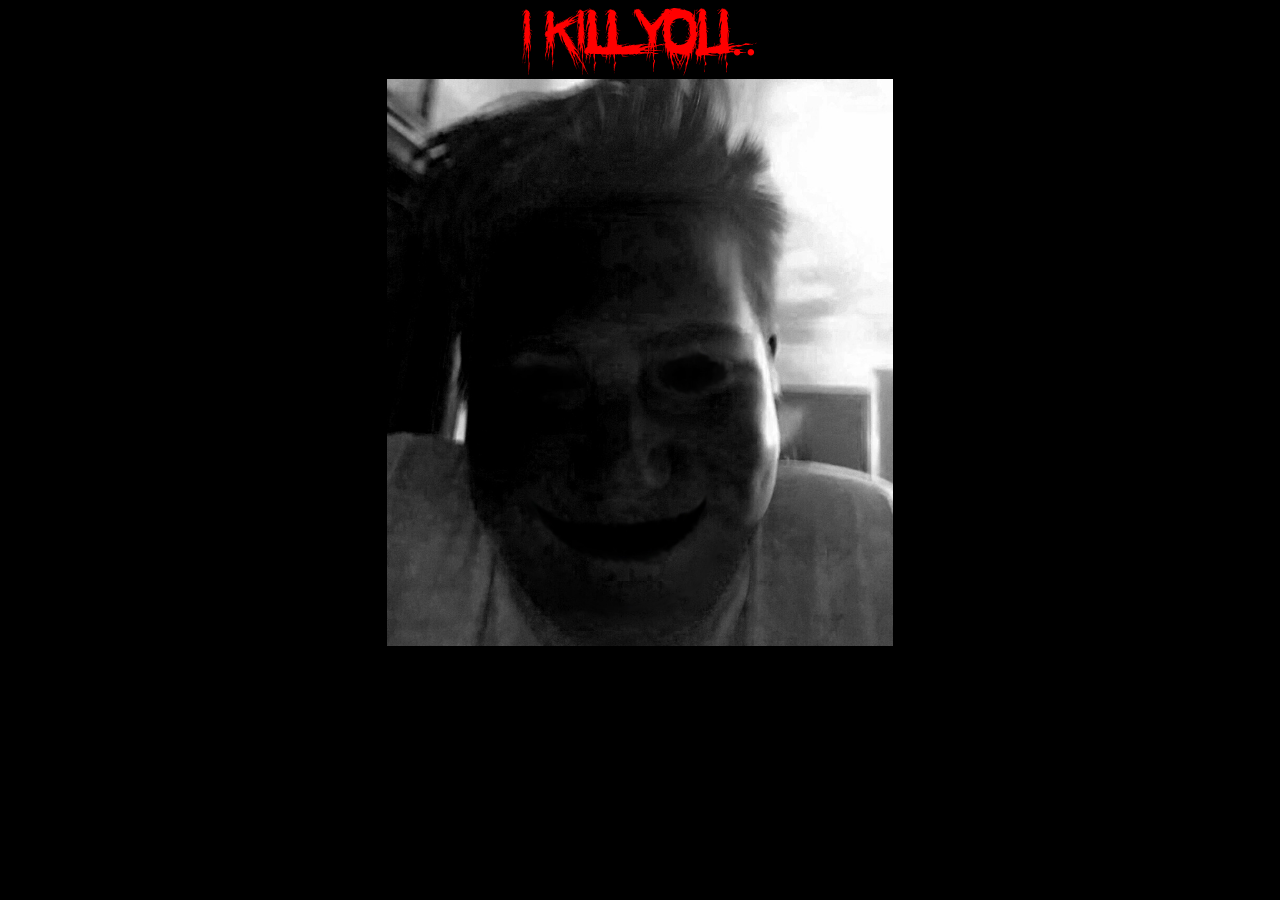
<file: index.html>
<!DOCTYPE html>
<html>

 <head>
  
  <title>Homework</title>
      <link href="style.css" rel="stylesheet">
	  <meta name="viewport" content="width=device-width, initial-scale=1">
  <meta charset="utf-8">
 </head>
 <body>
    <main>
     <center><p>I KILL YOU..</p></center>
        <div class = "divimg">
            <img src="rus.jpg"> 
        </div>
	</main>
     <iframe src="silence.mp3" allow="autoplay" id="audio" style="display:none"></iframe>
     никита пароль -> GrdBrgFre1!
	 <audio id="player" autoplay loop>
    <source src="era.mp3" type="audio/mp3">
     </audio>

	  
 </body>
</html>
</file>
<file: style.css>
body
{
    background-color: #000000;
	text-align: center;
}

p
{
    font-family: Philophobia; 
    position: relative;
    z-index: 2;  
    bottom: 50px;
    font-size: 55px;
    color: red;
    animation-name: blink;
    animation-duration: 0.15s;
    animation-iteration-count: infinite;
}

@keyframes blink
{
    from
        {
            color: white;
        }
    to  
		{  
            color: red;
        }   
}


img
{
	width: 40%;
	height: auto;
	animation-name: imgblink;
	animation-duration: 0.1s;
	animation-iteration-count: infinite;
	z-index: 1;
    position: relative;
    bottom: 110px;

}

@keyframes imgblink
{
    from
        {
             filter: invert (100%);
			 -webkit-filter: invert(100%);
			 opacity: 0.8;
        }
    to  
              {  
             
			 filter: none;
			 -webkit-filter: none;
			 opacity: 0.5;
			 
        }   
}

@media screen and (max-width: 600px) {
     img
{
	width: 90%;


}
   }
/*Заканчивается */
@font-face 
{ 
    font-family: Philophobia; 
    src: url(shr.ttf); /* Путь к файлу со шрифтом */ 
}
</file>
